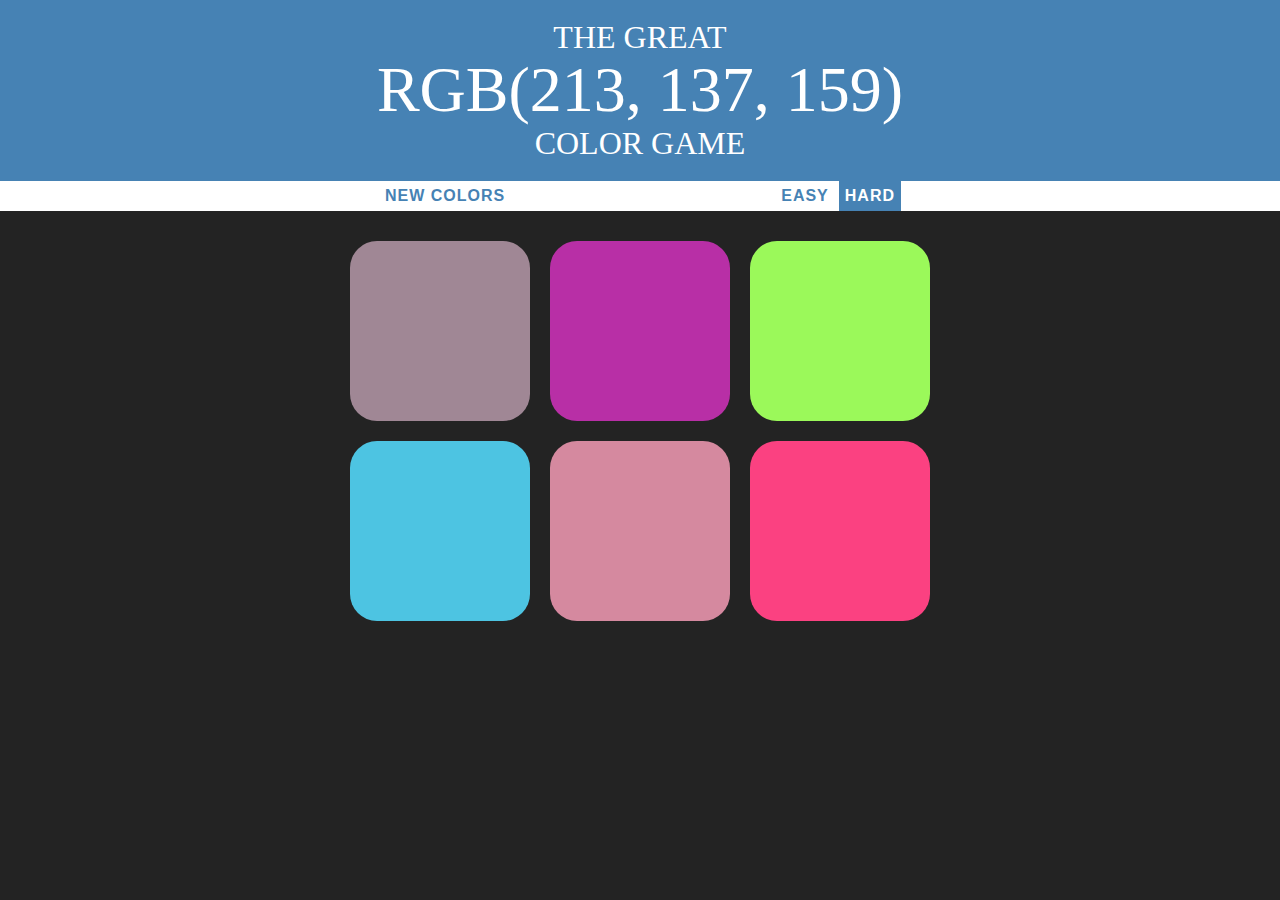
<file: index.html>
<!DOCTYPE html>
<html>
<head>
	<title>Color Picker Game</title>
	<link rel="stylesheet" type="text/css" href="colorgame.css">
</head>
<body>
	<h1>The Great <br><span id="colordisplay">RGB</span> <br> Color Game</h1>
<div id="stripe">
	<button id="reset">New Colors</button>
	<span id="message"></span>
	<button id="easybtn">Easy</button>
	<button class="selected" id="hardbtn">Hard</button>
</div>
<div id="container">
	<div class="square"></div>
	<div class="square"></div>
	<div class="square"></div>
	<div class="square"></div>
	<div class="square"></div>
	<div class="square"></div>
	
</div>

<script type="text/javascript" src="colorgame.js"></script>
</body>
</html>
</file>
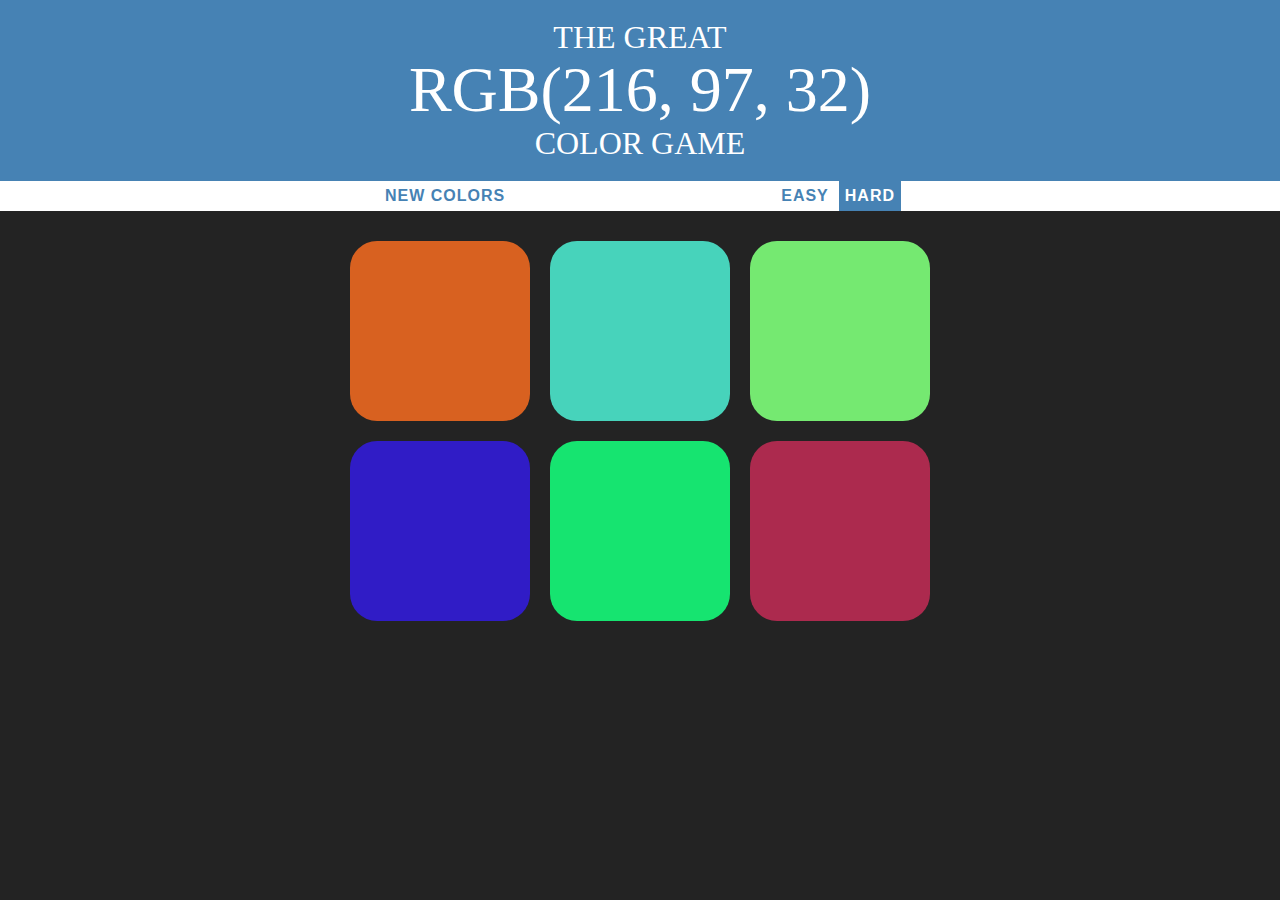
<file: COLORPICKERGAME.html>
<!DOCTYPE html>
<html>
<head>
	<title>Color Picker Game</title>
	<link rel="stylesheet" type="text/css" href="colorgame.css">
</head>
<body>
	<h1>The Great <br><span id="colordisplay">RGB</span> <br> Color Game</h1>
<div id="stripe">
	<button id="reset">New Colors</button>
	<span id="message"></span>
	<button id="easybtn">Easy</button>
	<button class="selected" id="hardbtn">Hard</button>
</div>
<div id="container">
	<div class="square"></div>
	<div class="square"></div>
	<div class="square"></div>
	<div class="square"></div>
	<div class="square"></div>
	<div class="square"></div>
	
</div>

<script type="text/javascript" src="colorgame.js"></script>
</body>
</html>
</file>
<file: colorgame.css>
body{
	background: #232323;
	margin: 0;

 	font-family: "Trebuchet MS";
}

#colordisplay{
	font-size: 200%;
}
.square{
	border-radius: 15%;
	width:30%;
	padding-bottom: 30%;
	float:left;
	margin:1.66%;
	background: white;
	-webkit-transition: background 0.6s;
	-moz-transition: background 0.6s;
}
h1{
	text-transform: uppercase;
	font-weight: normal;
	line-height: 1.1;
	color:white;
	text-align: center;
	background-color: steelblue;
	margin: 0;
	padding: 20px 0;
}

#container{
	max-width:600px;
	margin: 20px auto;
}
#stripe{
	background: white;
	height:30px;
	text-align:center;

}

.selected{
	background: steelblue;
	color:white;
}

button{
	border: none;
	background: none;
	text-transform: uppercase;
	height: 100%;
	font-weight: 700;
	color: steelblue;
	letter-spacing: 1px;
	font-size: inherit;
	-webkit-transition: all 0.3s;
	-moz-transition: all 0.3s;
	outline: none;


}

#message{
	display: inline-block;
	width:20%;
}

button:hover{
	color:white;
	background: steelblue;
}
</file>
